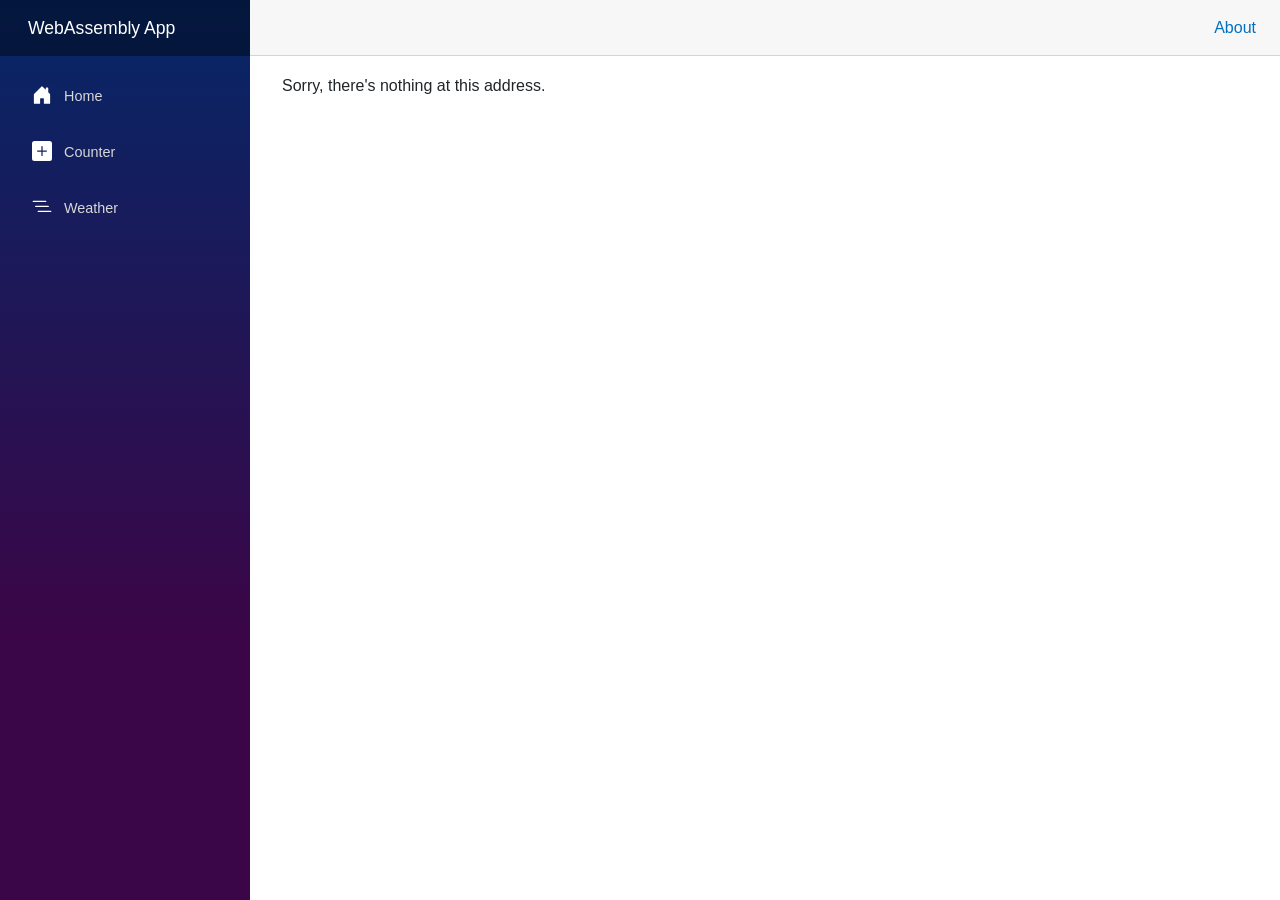
<file: WebAssembly App/wwwroot/index.html>
<!DOCTYPE html>
<html lang="en">

<head>
    <meta charset="utf-8" />
    <meta name="viewport" content="width=device-width, initial-scale=1.0" />
    <title>WebAssembly App</title>
    <base href="/" />
    <link rel="stylesheet" href="css/bootstrap/bootstrap.min.css" />
    <link rel="stylesheet" href="css/app.css" />
    <link rel="icon" type="image/png" href="favicon.png" />
    <link href="WebAssembly App.styles.css" rel="stylesheet" />
</head>

<body>
    <div id="app">
        <svg class="loading-progress">
            <circle r="40%" cx="50%" cy="50%" />
            <circle r="40%" cx="50%" cy="50%" />
        </svg>
        <div class="loading-progress-text"></div>
    </div>

    <div id="blazor-error-ui">
        An unhandled error has occurred.
        <a href="" class="reload">Reload</a>
        <a class="dismiss">🗙</a>
    </div>
    <script src="_framework/blazor.webassembly.js"></script>
</body>

</html>
</file>
<file: WebAssembly App/wwwroot/css/app.css>
html, body {
    font-family: 'Helvetica Neue', Helvetica, Arial, sans-serif;
}

h1:focus {
    outline: none;
}

a, .btn-link {
    color: #0071c1;
}

.btn-primary {
    color: #fff;
    background-color: #1b6ec2;
    border-color: #1861ac;
}

.btn:focus, .btn:active:focus, .btn-link.nav-link:focus, .form-control:focus, .form-check-input:focus {
  box-shadow: 0 0 0 0.1rem white, 0 0 0 0.25rem #258cfb;
}

.content {
    padding-top: 1.1rem;
}

.valid.modified:not([type=checkbox]) {
    outline: 1px solid #26b050;
}

.invalid {
    outline: 1px solid red;
}

.validation-message {
    color: red;
}

#blazor-error-ui {
    background: lightyellow;
    bottom: 0;
    box-shadow: 0 -1px 2px rgba(0, 0, 0, 0.2);
    display: none;
    left: 0;
    padding: 0.6rem 1.25rem 0.7rem 1.25rem;
    position: fixed;
    width: 100%;
    z-index: 1000;
}

    #blazor-error-ui .dismiss {
        cursor: pointer;
        position: absolute;
        right: 0.75rem;
        top: 0.5rem;
    }

.blazor-error-boundary {
    background: url([data-uri]) no-repeat 1rem/1.8rem, #b32121;
    padding: 1rem 1rem 1rem 3.7rem;
    color: white;
}

    .blazor-error-boundary::after {
        content: "An error has occurred."
    }

.loading-progress {
    position: relative;
    display: block;
    width: 8rem;
    height: 8rem;
    margin: 20vh auto 1rem auto;
}

    .loading-progress circle {
        fill: none;
        stroke: #e0e0e0;
        stroke-width: 0.6rem;
        transform-origin: 50% 50%;
        transform: rotate(-90deg);
    }

        .loading-progress circle:last-child {
            stroke: #1b6ec2;
            stroke-dasharray: calc(3.141 * var(--blazor-load-percentage, 0%) * 0.8), 500%;
            transition: stroke-dasharray 0.05s ease-in-out;
        }

.loading-progress-text {
    position: absolute;
    text-align: center;
    font-weight: bold;
    inset: calc(20vh + 3.25rem) 0 auto 0.2rem;
}

    .loading-progress-text:after {
        content: var(--blazor-load-percentage-text, "Loading");
    }

code {
    color: #c02d76;
}
</file>
